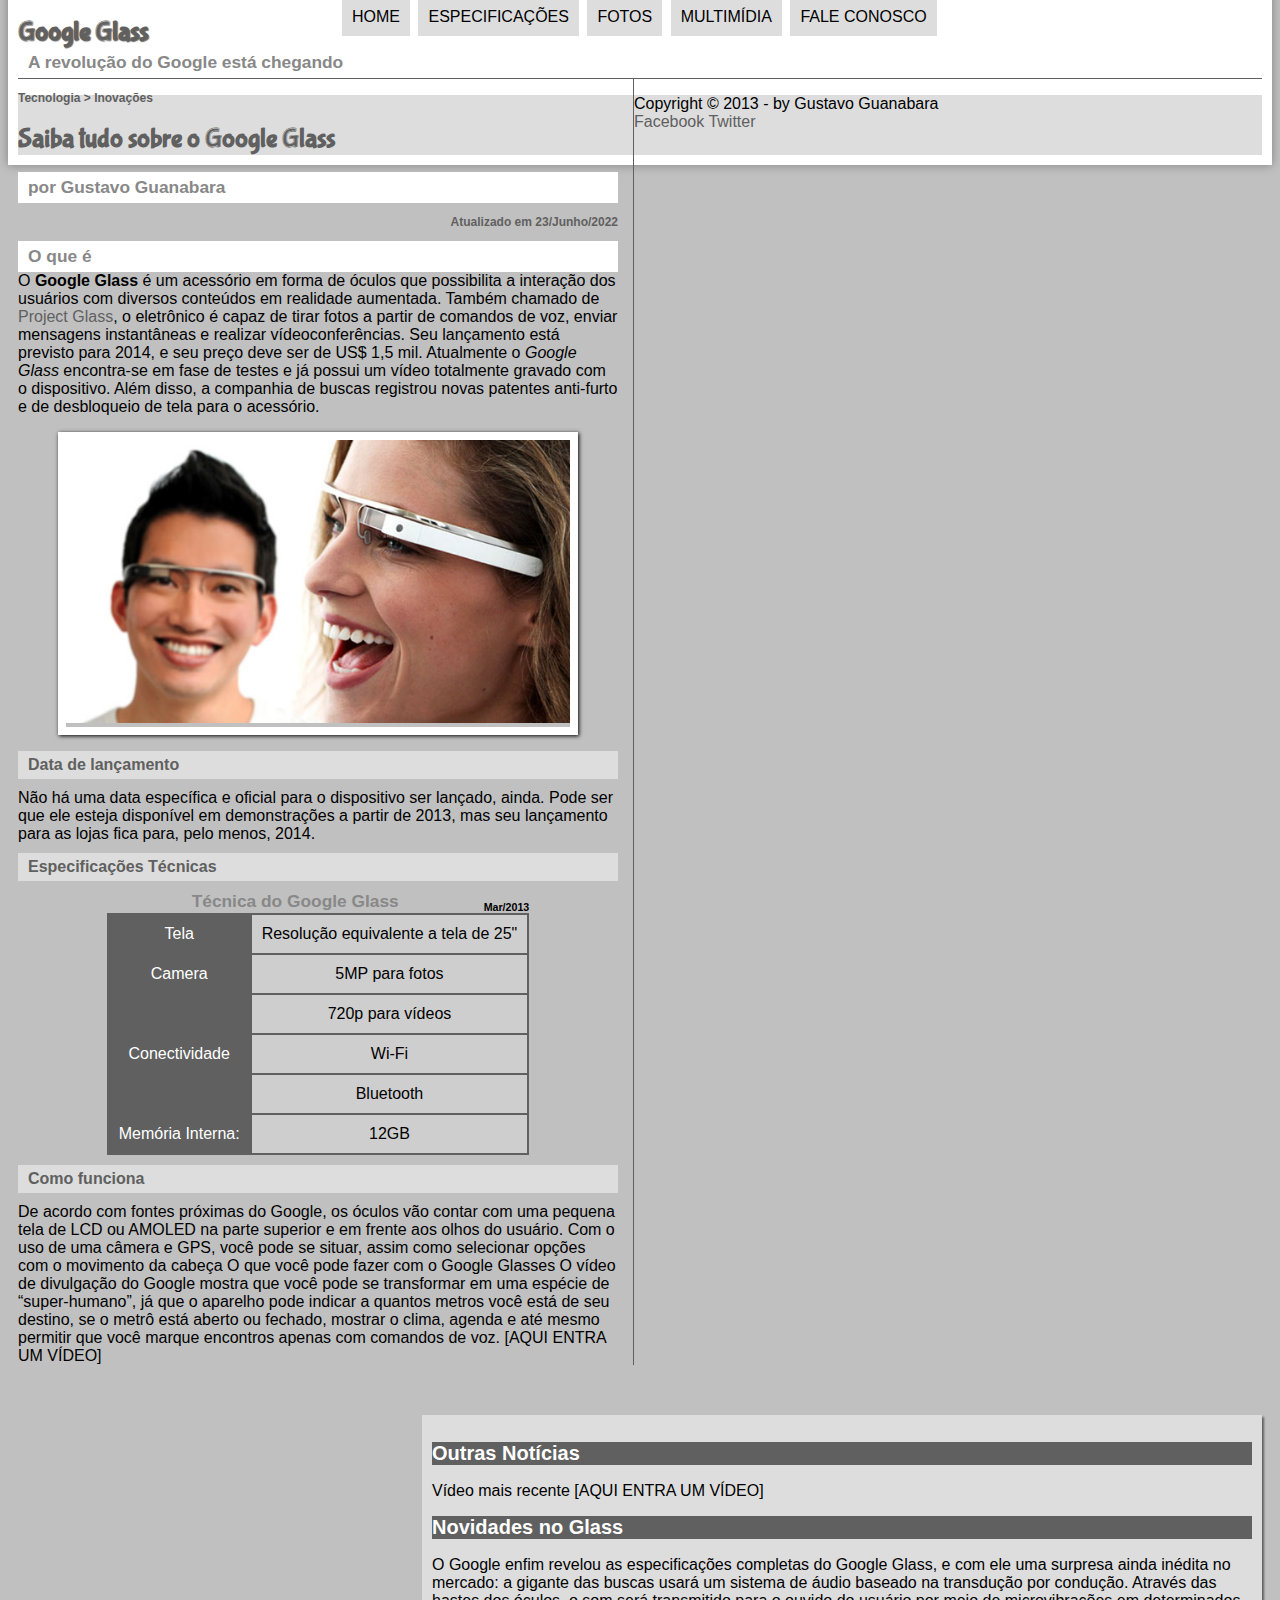
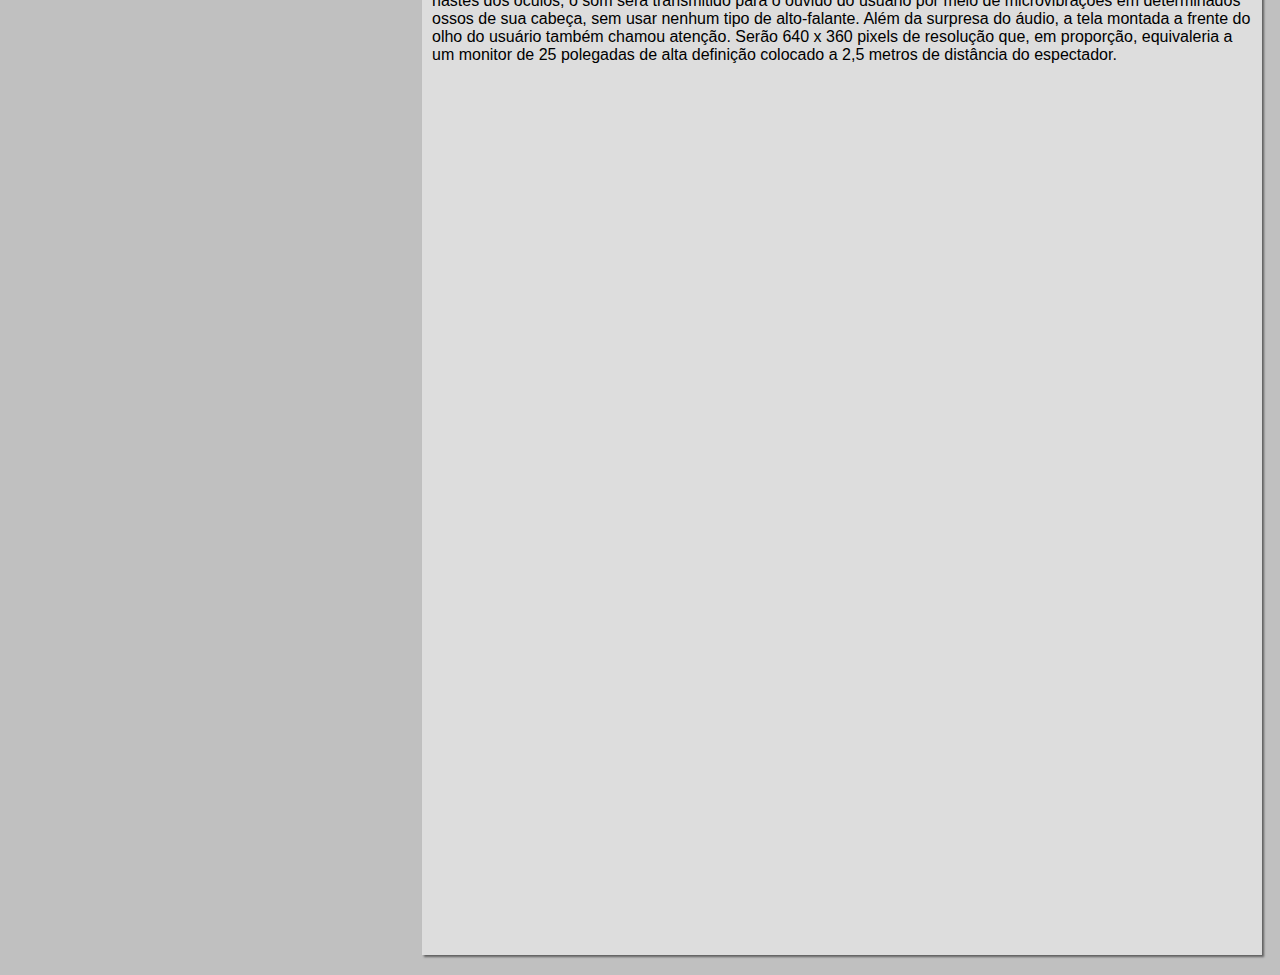
<file: pp/projeto-glass-html5/index.html>
<!DOCTYPE html>
<html lang = "pt-br">

<head>
    <meta charset="UTF-8"/>
    <title>
        Tudo Sobre Google Glass
    </title>

    <link rel = "stylesheet" type = "text/css" href = "_css/estilo.css">
</head>

<script src = "_javascript/funcoes.js"></script>
<body>
<div id = "interface">

<article id = "noticia-principal">
<header id = "cabecalho">

    <header id = "cabecalho-artigo">
        <hgroup>
            <h1>Google Glass</h1>
            <h2>A revolução do Google está chegando</h2>
        </hgroup>
    </header>

<img id = "icone" src="_imagens/glass-oculos-preto-peq.png">
<nav id = "menu">
<ul>
<li onmousemove="mudaFoto('_imagens/home.png')" onmouseout="mudaFoto('_imagens/glass-oculos-preto-peq.png')"><a href = "index.html">Home</a></li>
<li onmousemove = "mudaFoto('_imagens/especificacoes.png')" onmouseout="mudaFoto('_imagens/glass-oculos-preto-peq.png')"><a href = "specs.html">Especificações</a></li>
<li onmousemove="mudaFoto('_imagens/fotos.png')" onmouseout = "mudaFoto('_imagens/glass-oculos-preto-peq.png')"><a href="fotos.html">Fotos</a></li>
<li onmousemove="mudaFoto('_imagens/multimidia.png')" onmouseout="mudaFoto('_imagens/glass-oculos-preto-peq.png')"><a href = "multimidia.html">Multimídia</a></li>
<li onmousemove="mudaFoto('_imagens/contato.png')" onmouseout="mudaFoto('_imagens/glass-oculos-preto-peq.png')"><a href = "fale-conosco.html">Fale conosco</a></li>
</ul>
</nav>

</header>
<section id = "corpo">
<article id="noticia-principal">
<header id = "cabecalho-artigo">
<hgroup>      
<h3>Tecnologia > Inovações</h3>
<h1>Saiba tudo sobre o Google Glass</h1>
<h2>por Gustavo Guanabara</h2>
<h3 class = "direita">Atualizado em 23/Junho/2022</h3>
<h2>O que é</h2>
</hgroup>
</header>
</article>
<p1>
O <span style = "font-weight: bolder;">Google Glass</span> é um acessório em forma de óculos que possibilita a interação dos usuários com diversos conteúdos em realidade aumentada.
 Também chamado de <a href = "https://www.google.com/glass/start/" target = "_blank">Project Glass</a>, o eletrônico é capaz de tirar fotos a partir de comandos de voz, enviar mensagens instantâneas e realizar vídeo&shy;con&shy;ferên&shy;cias.
  Seu lançamento está previsto para 2014, e seu preço deve ser de US$ 1,5 mil.
   Atualmente o <em>Google Glass</em> encontra-se em fase de testes e já possui um vídeo totalmente gravado com o dispositivo.
    Além disso, a companhia de buscas registrou novas patentes anti-furto e de desbloqueio de tela para o acessório.
</p1>
<figure class="foto-legenda">
<img src="_imagens/glass-quadro-homem-mulher.jpg">
<figcaption>
    <h3>
        Google Glass
    </h3>
    <p>
        Uma nova maneira de ver o mundo
    </p>
</figcaption>
</figure>
<h2>Data de lançamento</h2>
<p1>
Não há uma data específica e oficial para o dispositivo ser lançado, ainda.
 Pode ser que ele esteja disponível em demonstrações a partir de 2013, mas seu lançamento para as lojas fica para, pelo menos, 2014.
</p1>

<h2>Especificações Técnicas</h2>
<table id = "tabelaspec">
<caption> Técnica do Google Glass <span>Mar/2013</span> </caption>

<tr> <td class = "ce">Tela</td> <td class="cd">Resolução equivalente a tela de 25"</td></tr>
<tr> <td rowspan="2" class="ce">Camera</td><td class="cd"> 5MP para fotos </td> </tr>
<tr><td class="cd"> 720p para vídeos </td></tr>
<tr> <td rowspan="2" class="ce">Conectividade</td> <td class="cd"> Wi-Fi</td> </tr>
<tr><td class="cd">Bluetooth</td></tr>
<tr> <td class="ce">Memória Interna:</td> <td class="cd"> 12GB</td> </tr>
</p1>
</table>

<h2>Como funciona</h2>
<p1>De acordo com fontes próximas do Google, os óculos vão contar com uma pequena tela de LCD ou AMOLED na parte superior e em frente aos olhos do usuário. 
    Com o uso de uma câmera e GPS, você pode se situar, assim como selecionar opções com o movimento da cabeça

O que você pode fazer com o Google Glasses
O vídeo de divulgação do Google mostra que você pode se transformar em uma espécie de “super-<wbr/>humano”, 
já que o aparelho pode indicar a quantos metros você está de seu destino, se o metrô está aberto ou fechado, 
mostrar o clima, agenda e até mesmo permitir que você marque encontros apenas com comandos de voz.
</p1>
[AQUI ENTRA UM VÍDEO]
</article>
</section>
<aside id = "lateral">
<h2>Outras Notícias</h2>
<p1>Vídeo mais recente

[AQUI ENTRA UM VÍDEO]
</p1>

<h2>Novidades no Glass</h2>

<p1>O Google enfim revelou as especificações completas do Google Glass, e com ele uma surpresa ainda inédita no mercado: 
    a gigante das buscas usará um sistema de áudio baseado na transdução por condução. 
    Através das hastes dos óculos, o som será transmitido para o ouvido do usuário por meio de microvibrações em determinados ossos de sua cabeça, 
    sem usar nenhum tipo de alto-falante.

Além da surpresa do áudio, a tela montada a frente do olho do usuário também chamou atenção. 
Serão 640 x 360 pixels de resolução que, em proporção, equivaleria a um monitor de 25 polegadas de alta definição colocado a 2,5 metros de distância do espectador.
</p1>
</aside>
<footer id = "rodape">
<p>Copyright &copy; 2013 - by Gustavo Guanabara <br/>
<a href = "https://facebook.com/cursoemvideo" target="_blank">Facebook </a>
<a href="https://twitter.com/cursoemvideo" target="_blank">Twitter</a>
</footer>
</div>
</body>
</html>
</file>
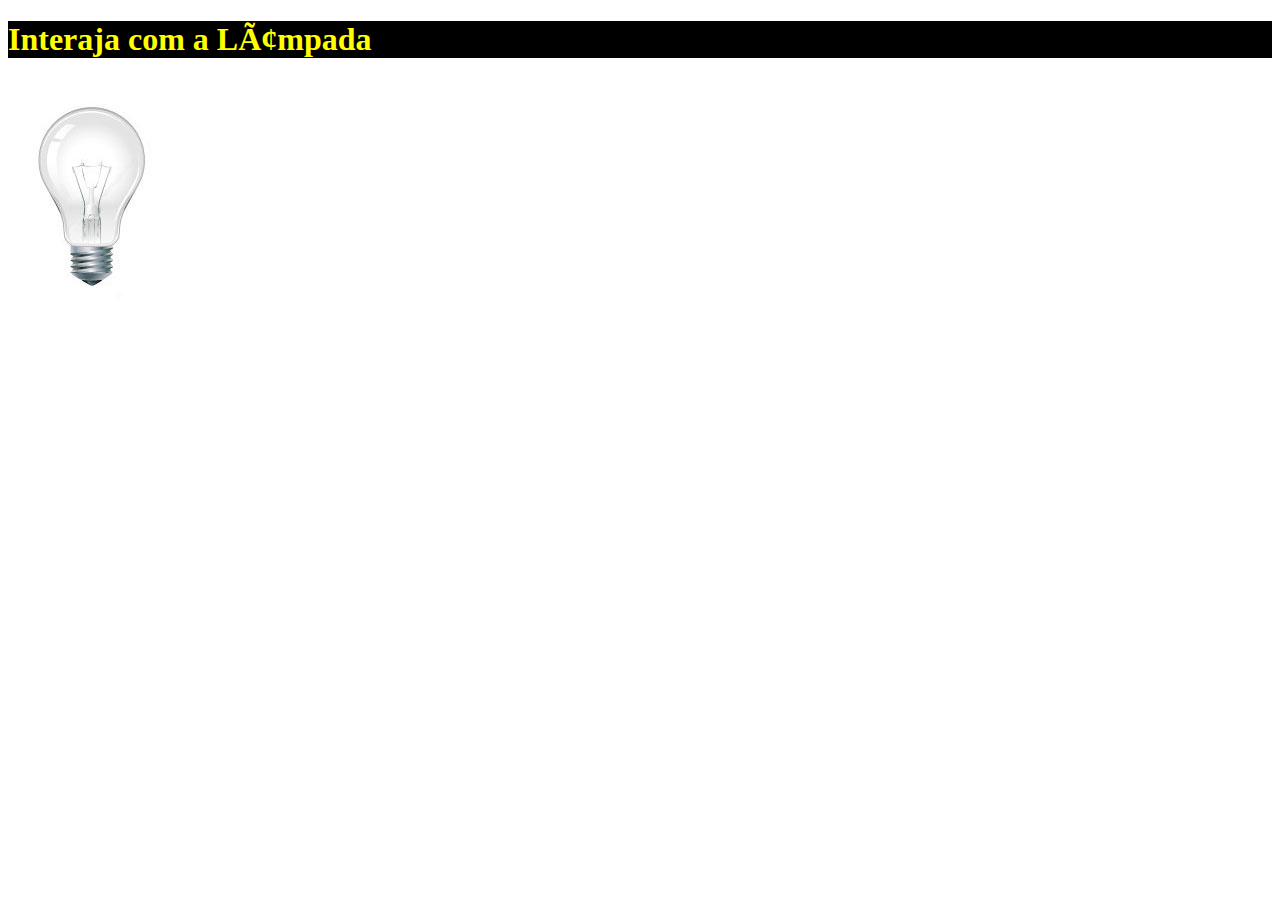
<file: pp/Primeiro_projeto.html>
<!DOCTYPE html>
<html lang = "pt-br">
    <head>
        <meta charset="UTF_8"/>
        <title>
            Projetinho
        </title>

        <style>
            h1{
                color: yellow;
                background-color: black;
                font-family: Georgia, 'Times New Roman', Times, serif;
            }

        </style>

        <script>
            var quebrada = false
            function mudaLampada(tipo){

                if (!quebrada){
                    document.getElementById("acesa").src = "projeto-glass-html5/_imagens/" + tipo + ".jpg"

                    if (tipo == "lampada-quebrada"){
                        quebrada = true
                    }
                }
                
            }
           
        </script>
    </head>

    <body>
        <h1>Interaja com a Lâmpada</h1>
        <img src="projeto-glass-html5/_imagens/lampada-apagada.jpg" id = "acesa" onmousemove="mudaLampada('lampada-acesa')" onmouseout="mudaLampada('lampada-apagada')"  onclick="mudaLampada('lampada-quebrada')">
    </body>

</html>
</file>
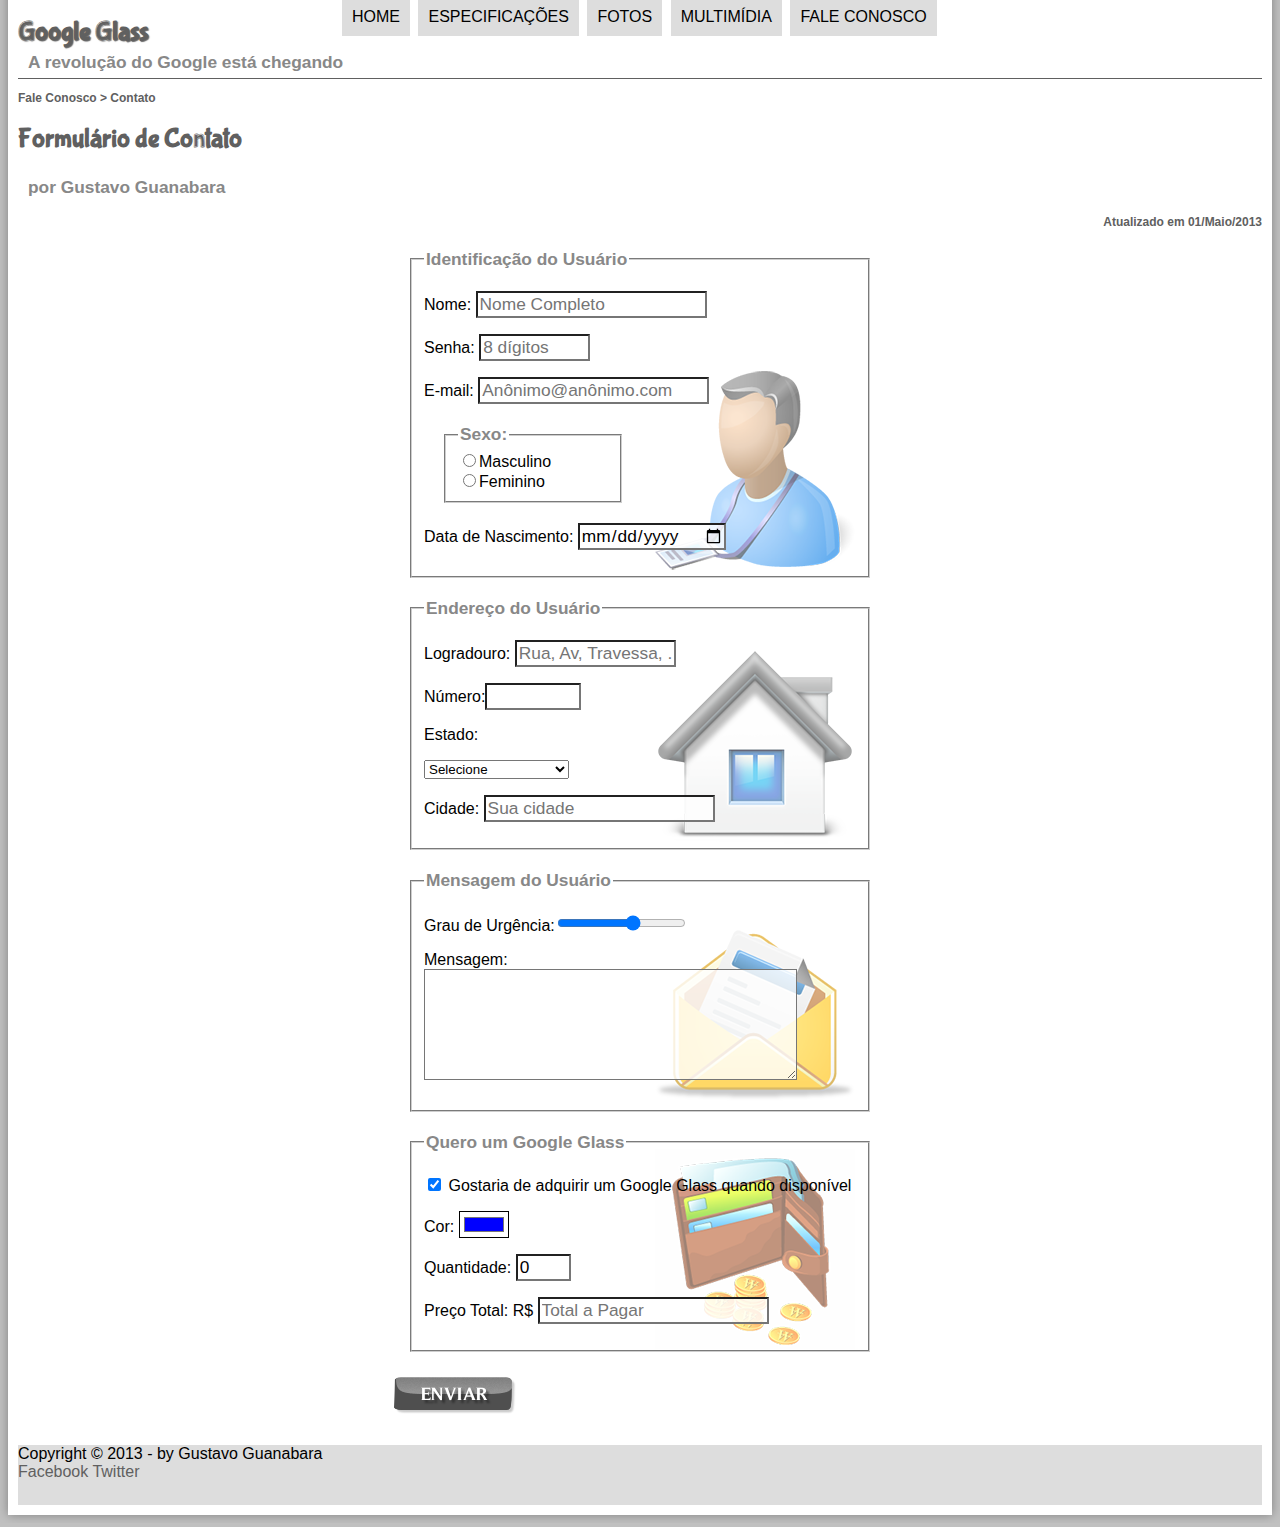
<file: pp/projeto-glass-html5/fale-conosco.html>
<!DOCTYPE html>
<html lang = "pt-br">

<head>
    <meta charset="UTF-8"/>
    <title>
        Tudo Sobre Google Glass
    </title>

    <link rel = "stylesheet" type = "text/css" href = "_css/estilo.css">
    <link rel = "stylesheet" type = "text/css" href = "_css/form.css">
</head>

<script src = "_javascript/funcoes.js"></script>
<script>
    function calc_total(){
        var qtd = parseInt(document.getElementById("cQtd").value);
        tot = qtd * 1500
        document.getElementById("cTot").value = tot;
    }
</script>
<body>
<div id = "interface">

<article id = "noticia-principal">
<header id = "cabecalho">

    <header id = "cabecalho-artigo">
<hgroup>
<h1>Google Glass</h1>
<h2>A revolução do Google está chegando</h2>
</hgroup>
    </header>

<img id = "icone" src="_imagens/contato.png">
<nav id = "menu">
<ul>
<li onmousemove="mudaFoto('_imagens/home.png')" onmouseout="mudaFoto('_imagens/contato.png')"><a href = "index.html">Home</a></li>
<li onmousemove = "mudaFoto('_imagens/especificacoes.png')" onmouseout="mudaFoto('_imagens/contato.png')"><a href = "specs.html">Especificações</a></li>
<li onmousemove="mudaFoto('_imagens/fotos.png')" onmouseout = "mudaFoto('_imagens/contato.png')"><a href="fotos.html">Fotos</a></li>
<li onmousemove="mudaFoto('_imagens/multimidia.png')" onmouseout="mudaFoto('_imagens/contato.png')"><a href = "multimidia.html">Multimídia</a></li>
<li onmousemove="mudaFoto('_imagens/contato.png')" onmouseout="mudaFoto('_imagens/contato.png')"><a href = "fale-conosco.html">Fale conosco</a></li>
</ul>
</nav>

</header>

</header>
<article id = "noticia-principal">
<header id = "cabecalho-artigo">
<section id = "corpo-full">
    <hgroup>
        <h3>Fale Conosco > Contato</h3>

        <h1>Formulário de Contato</h1>
        <h2>por Gustavo Guanabara</h2>
        <h3 class = "direita">Atualizado em 01/Maio/2013
        </h3>
    </hgroup>
</header>
</article>




<form method="post" id = "fContato" action="mailto:adrianrosselis2017@gmail.com" oninput="calc_total();">
<fieldset id = "usuario">
<legend>Identificação do Usuário</legend>
    <p><label for="cNome">Nome:</label> <input type="text" name = "tNome" id = "cNome" size="20" maxlength="30" placeholder="Nome Completo"/></p>
    <p><label for="cSenha">Senha:</label> <input type = "password" name = "tSenha" id = "cSenha" size = "8" maxlength="8"  placeholder="8 dígitos" /></p>
    <p><label for="cMail">E-mail:</label> <input type="email" name = "tMail" id = "cMail" size = "20" maxlength="40" placeholder="Anônimo@anônimo.com" /></p>
    <fieldset id = "sexo">
    <legend>Sexo:</legend>
        <input type = "radio" name = "tSexo" id = "cMasc"><label for = "cMasc">Masculino</label><br>
        <input type = "radio" name = "tSexo" id = "cFem"><label for = "cFem">Feminino</label>
    </fieldset>
    <p>Data de Nascimento: <input type="date" name = "tNasc" id = "cNasc"></p>

</fieldset>

<fieldset id = "endereco">
<legend>Endereço do Usuário</legend>
    <p><label for="cRua">Logradouro:</label> <input type="text" name="tRua" id ="cRua" size="13" maxlength="80" placeholder="Rua, Av, Travessa, ..."> </p>
    <p><label for="cNum">Número:</label><input type = "number" name = "tNum" id = "cNum" min = "0" max = "99999"> </p>
    <p><label for = "cEst">Estado:</label></p>
    <select name = "tEst" id = "cEst">
    <option value="">Selecione</option>
    <option value="AC">Acre</option>
    <option value="AL">Alagoas</option>
    <option value="AP">Amapá</option>
    <option value="AM">Amazonas</option>
    <option value="BA">Bahia</option>
    <option value="CE">Ceará</option>
    <option value="DF">Distrito Federal</option>
    <option value="ES">Espirito Santo</option>
    <option value="GO">Goiás</option>
    <option value="MA">Maranhão</option>
    <option value="MS">Mato Grosso do Sul</option>
    <option value="MT">Mato Grosso</option>
    <option value="MG">Minas Gerais</option>
    <option value="PA">Pará</option>
    <option value="PB">Paraíba</option>
    <option value="PR">Paraná</option>
    <option value="PE">Pernambuco</option>
    <option value="PI">Piauí</option>
    <option value="RJ">Rio de Janeiro</option>
    <option value="RN">Rio Grande do Norte</option>
    <option value="RS">Rio Grande do Sul</option>
    <option value="RO">Rondônia</option>
    <option value="RR">Roraima</option>
    <option value="SC">Santa Catarina</option>
    <option value="SP">São Paulo</option>
    <option value="SE">Sergipe</option>
    <option value="TO">Tocantins</option>
    <option></option>
</select>
    <p><label for = "cCid">Cidade:</label>
    <input type="text" name = "tCid" id = "cCid" maxlength="40" size = "20" placeholder="Sua cidade" list="cidades"/></p>
    <datalist id = "cidades"> 
        <option>Coroatá</option>
        <option>Santa Rita</option>
        <option>Itapecuru</option>
        <option>Pirapemas</option>
        <option>Bacabeira</option>
        <option>São Luís</option>
    </datalist>
</fieldset>

<fieldset id = "mensagem">
<legend>Mensagem do Usuário</legend>
    <p><label for = "cUrg">Grau de Urgência:</label><input type="range" name="tUrg" id = "cUrg" min = "0" max = "10" step="2"></p>
    <p><label for = "cMsg">Mensagem:</label>
    <textarea name = "tMsg" id = "cMsg" cols="35" rows="5" placeholder="Deixe aqui sua mensagem.">

    </textarea></p>
</fieldset>

<fieldset id = "pedido">
<legend>Quero um Google Glass</legend>
    <p>
        <input type="checkbox" name="tPed" id = "cPed" checked>
        <label for = "cPed">Gostaria de adquirir um Google Glass quando disponível</label></p>
    <p><label for = "cCor">Cor:</label>
    <input type="color" name = "tCor" id = "cCor" value="#0000FF">
    </p>
    <p><label for = "cQtd">Quantidade:</label>
    <input type="number" name = "tQtd" id = "cQtd" min = "0" max = "5" value = "0">
    </p>
    <p><label for = "cTot">Preço Total: R$</label>
    <input type="text" name = "tTot" id = "cTot" placeholder="Total a Pagar" readonly>
    </p>
</fieldset>

<input type="image" name = "tEnviar"src="_imagens/botao-enviar.png" >

</form>
</article>
<footer id = "rodape">
    <p>Copyright &copy; 2013 - by Gustavo Guanabara <br/>
    <a href = "https://facebook.com/cursoemvideo" target="_blank">Facebook </a>
    <a href="https://twitter.com/cursoemvideo" target="_blank">Twitter</a>
    </footer>
    </div>
    </body>
    </html>
</file>
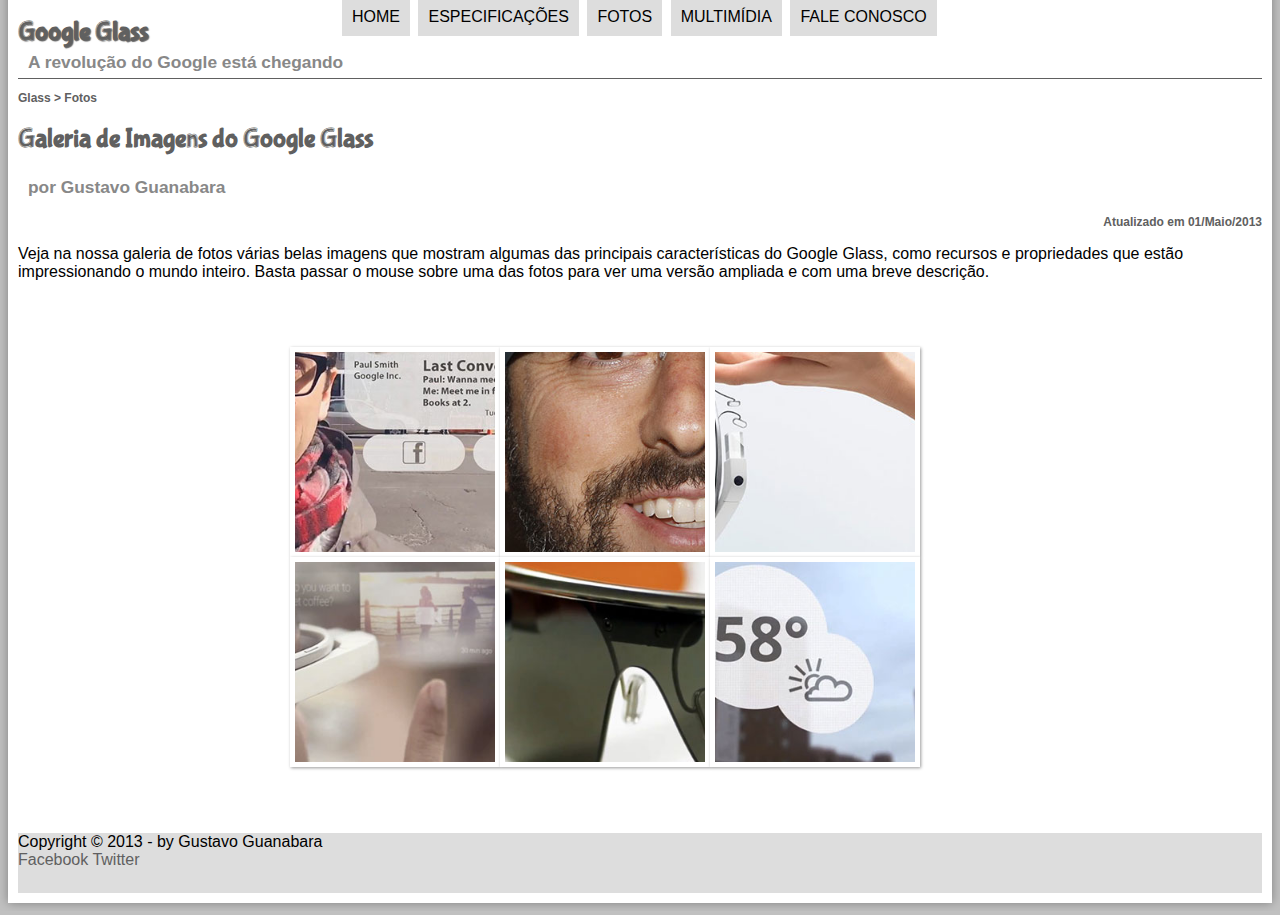
<file: pp/projeto-glass-html5/fotos.html>
<!DOCTYPE html>
<html lang = "pt-br">

<head>
    <meta charset="UTF-8"/>
    <title>
        Tudo Sobre Google Glass
    </title>

    <link rel = "stylesheet" type = "text/css" href = "_css/estilo.css">
    <link rel = "stylesheet" type = "text/css" href = "_css/fotos.css">
</head>

<script src = "_javascript/funcoes.js"></script>
<body>
<div id = "interface">

<article id = "noticia-principal">
<header id = "cabecalho">

    <header id = "cabecalho-artigo">
<hgroup>
<h1>Google Glass</h1>
<h2>A revolução do Google está chegando</h2>
</hgroup>
    </header>

<img id = "icone" src="_imagens/fotos.png">
<nav id = "menu">
<ul>
<li onmousemove="mudaFoto('_imagens/home.png')" onmouseout="mudaFoto('_imagens/fotos.png')"><a href = "index.html">Home</a></li>
<li onmousemove = "mudaFoto('_imagens/especificacoes.png')" onmouseout="mudaFoto('_imagens/fotos.png')"><a href = "specs.html">Especificações</a></li>
<li onmousemove="mudaFoto('_imagens/fotos.png')" onmouseout = "mudaFoto('_imagens/fotos.png')"><a href="fotos.html">Fotos</a></li>
<li onmousemove="mudaFoto('_imagens/multimidia.png')" onmouseout="mudaFoto('_imagens/fotos.png')"><a href = "multimidia.html">Multimídia</a></li>
<li onmousemove="mudaFoto('_imagens/contato.png')" onmouseout="mudaFoto('_imagens/fotos.png')"><a href = "fale-conosco.html">Fale conosco</a></li>
</ul>
</nav>

</header>
<article id = "noticia-principal">
<header id = "cabecalho-artigo">
<section id = "corpo-full">
    <hgroup>
        <h3>Glass > Fotos</h3>

        <h1>Galeria de Imagens do Google Glass</h1>
        <h2>por Gustavo Guanabara</h2>
        <h3 class = "direita">Atualizado em 01/Maio/2013
        </h3>
    </hgroup>
</header>
</article>


<p>Veja na nossa galeria de fotos várias belas imagens que mostram algumas das principais características do Google Glass,
 como recursos e propriedades que estão impressionando o mundo inteiro.
 Basta passar o mouse sobre uma das fotos para ver uma versão ampliada e com uma breve descrição.</p>

 <ul id = "album-fotos">
<li id = "foto01"><span>Agenda e lembretes</span></li>
<li id = "foto02"><span>Sergey Brin usando o Glass</span></li>
<li id = "foto03"><span>Leve e compacto</span></li>
<li id = "foto04"><span>Sensação de uma tela de 50"</span></li>
<li id = "foto05"><span>Vários tipos de lente</span></li>
<li id = "foto06"><span>Informações importantes</span></li>
</ul>

</article>
<footer id = "rodape">
    <p>Copyright &copy; 2013 - by Gustavo Guanabara <br/>
    <a href = "https://facebook.com/cursoemvideo" target="_blank">Facebook </a>
    <a href="https://twitter.com/cursoemvideo" target="_blank">Twitter</a>
    </footer>
    </div>
    </body>
    </html>
</file>
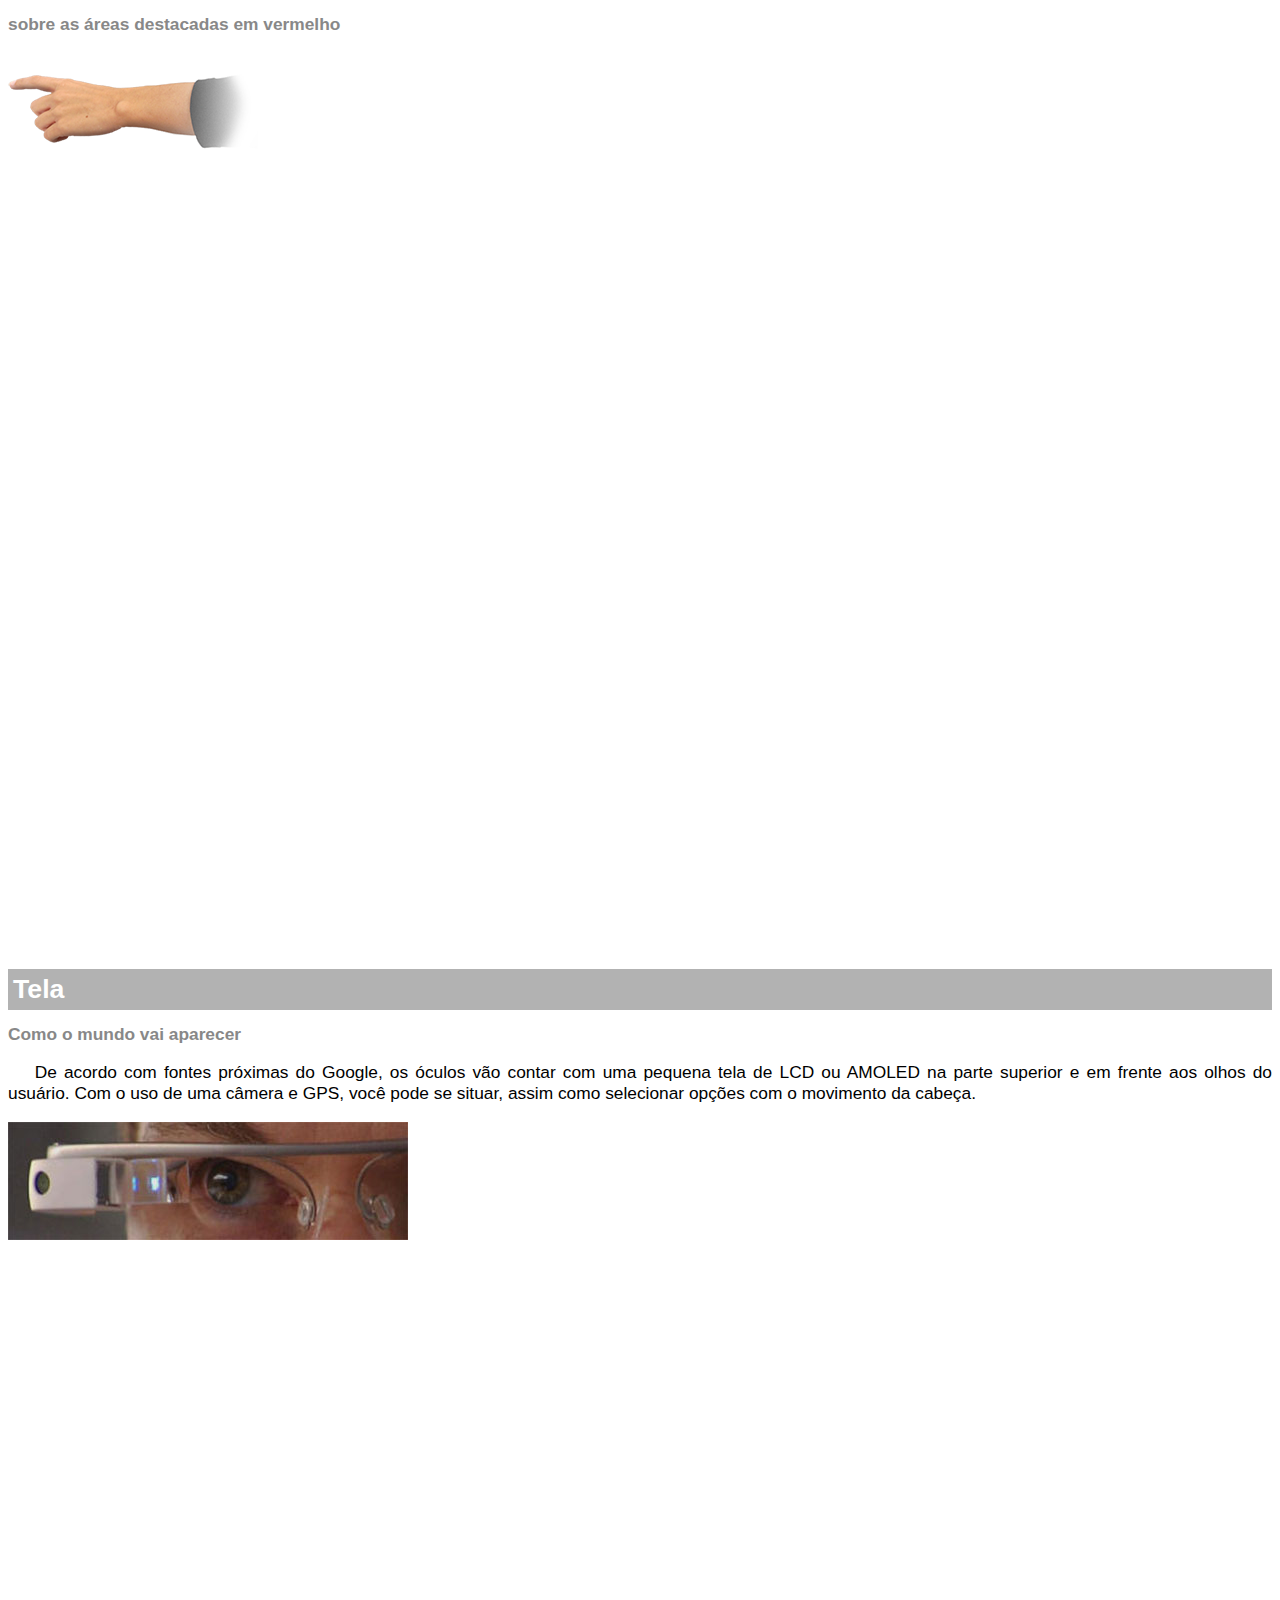
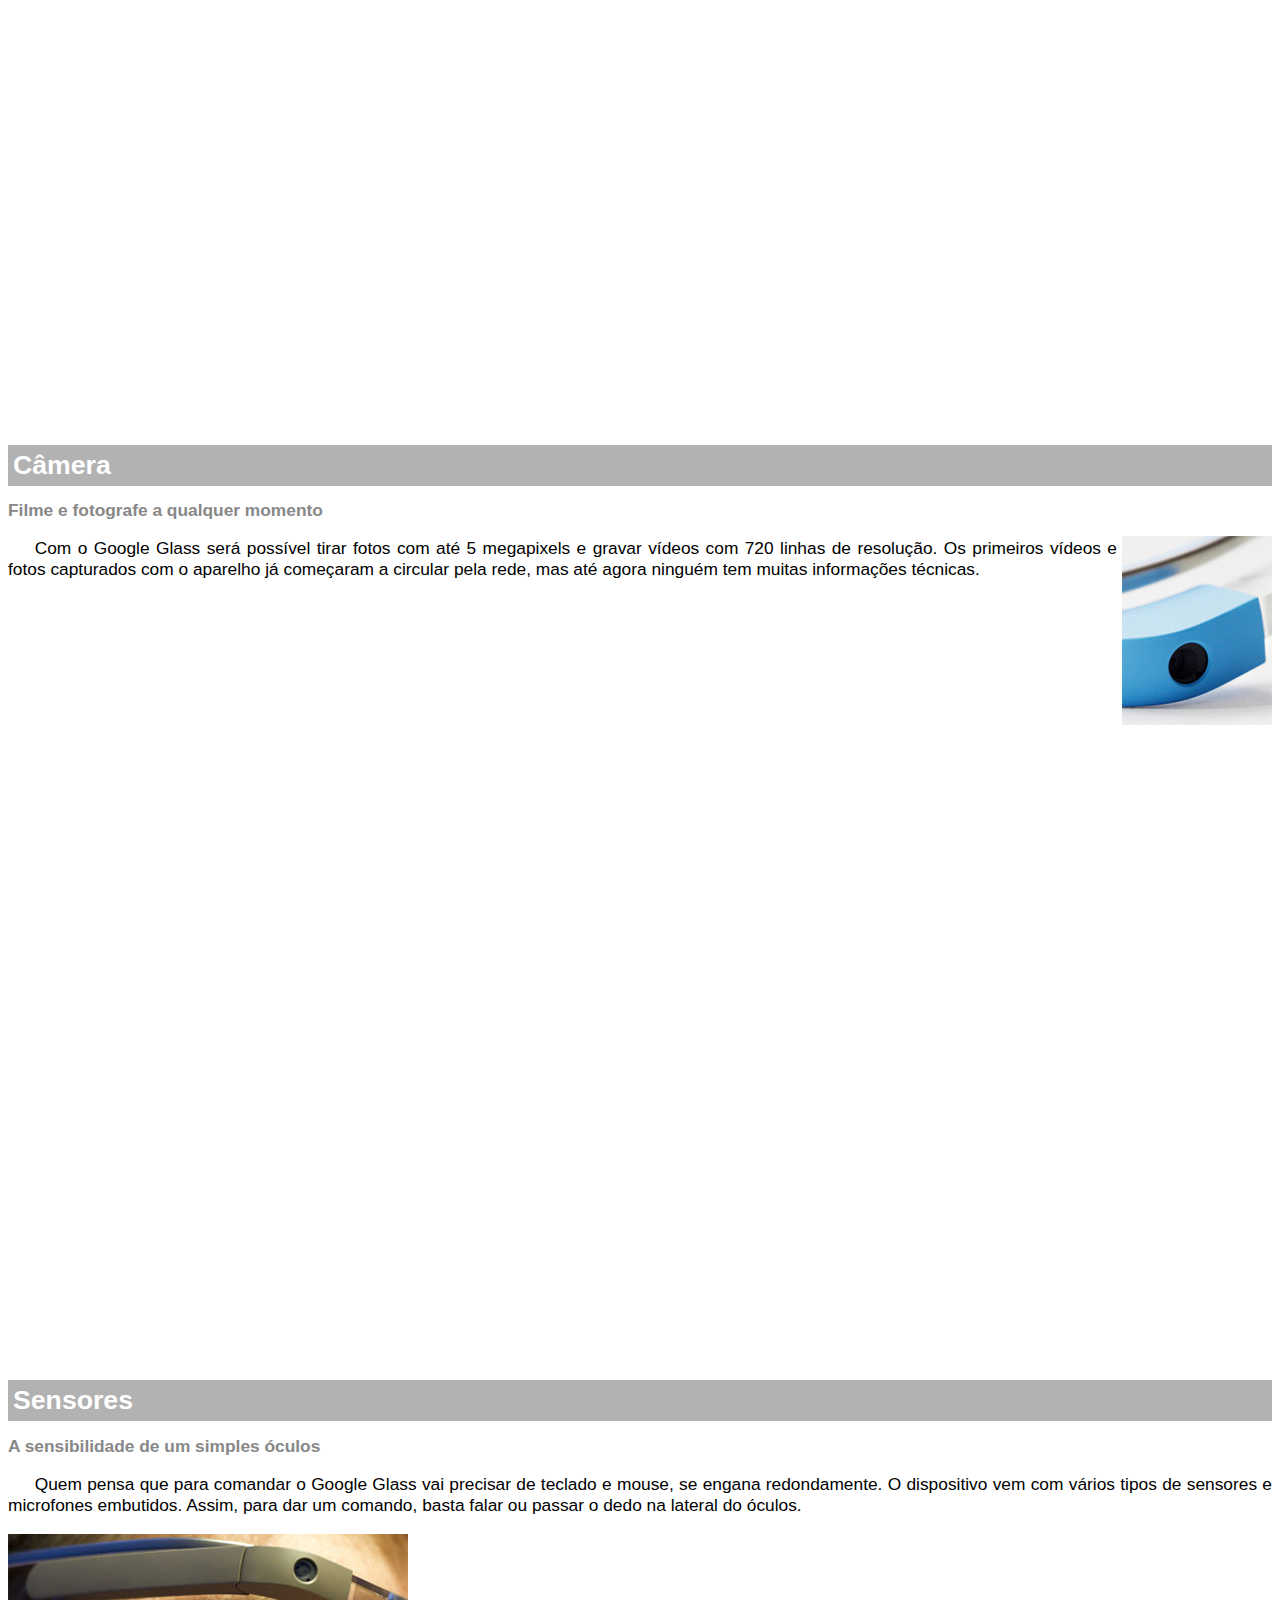
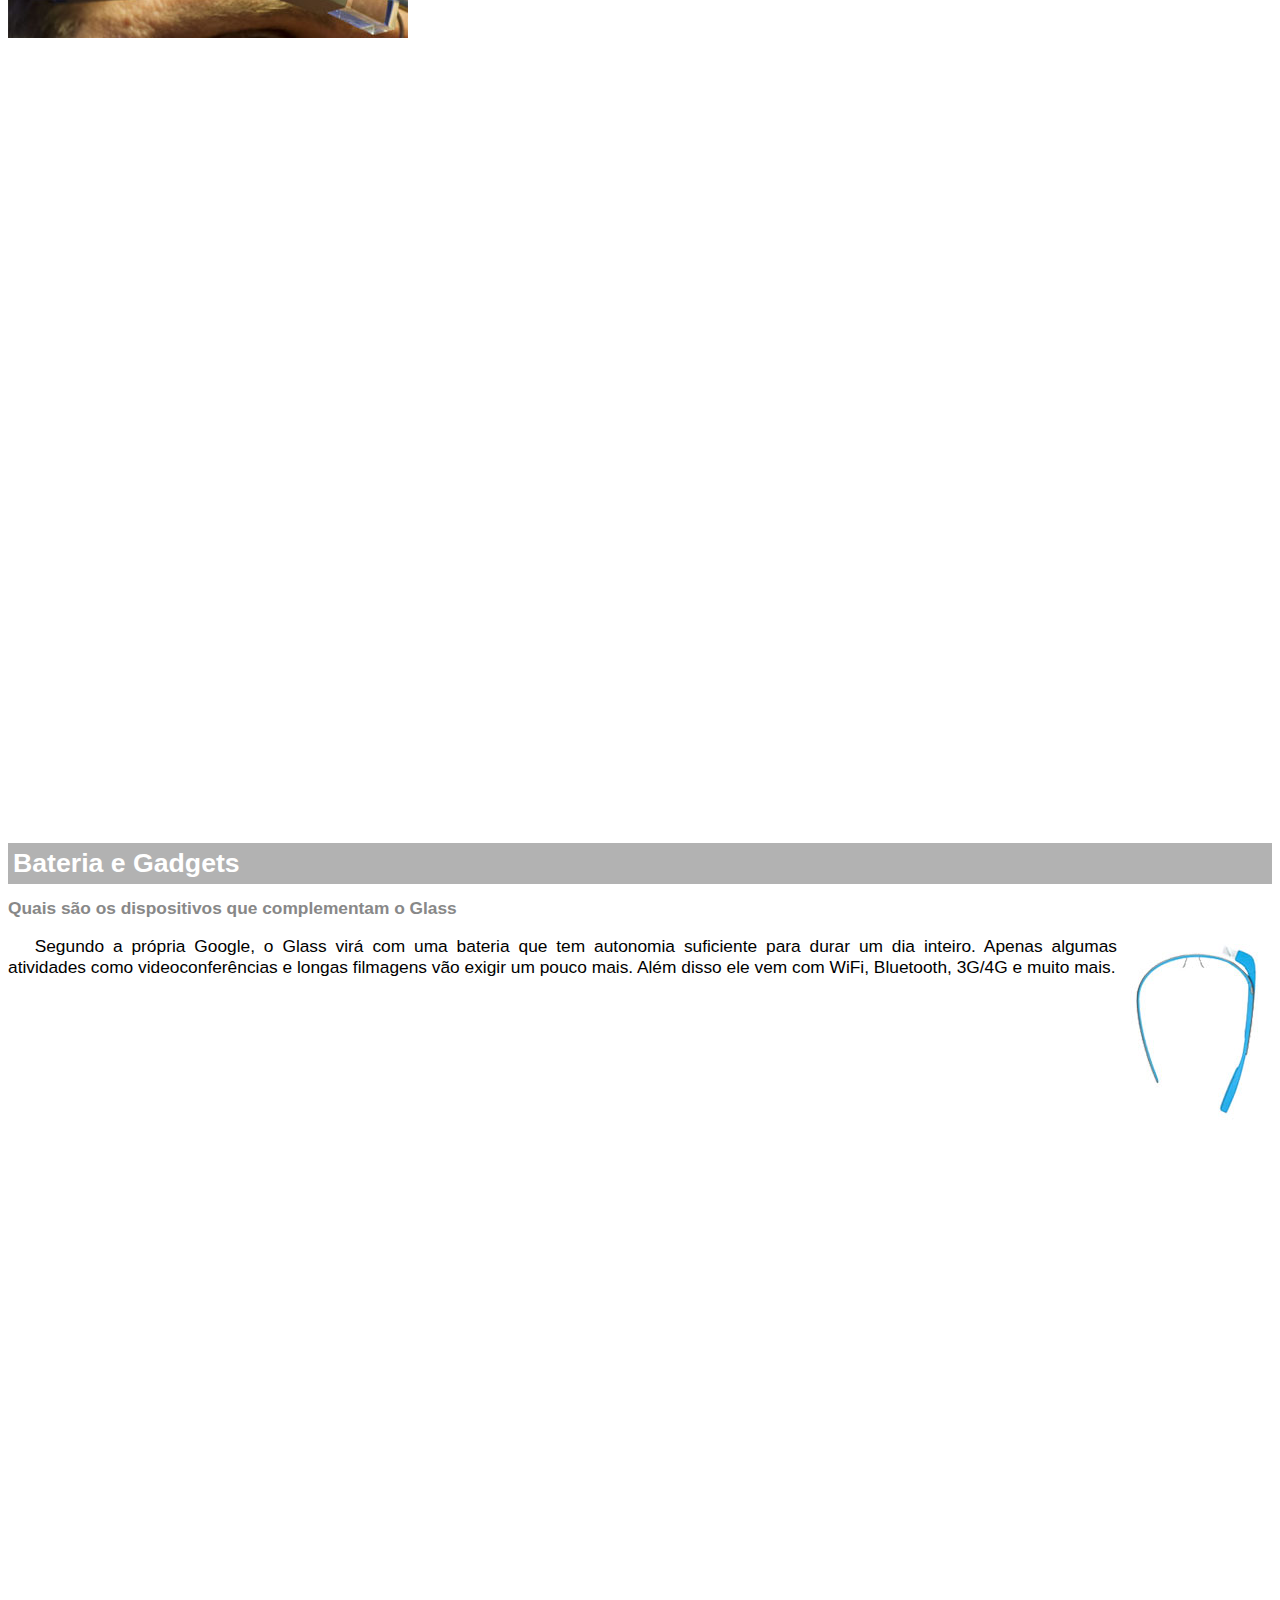
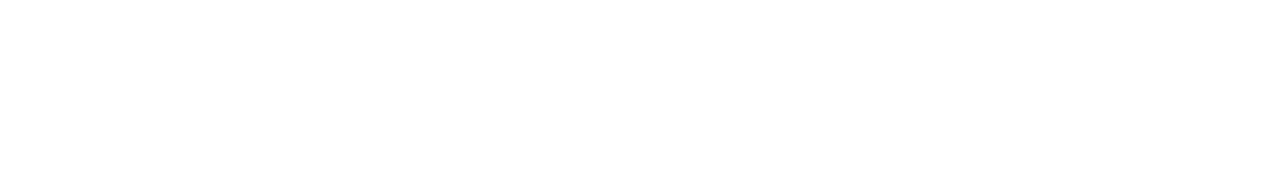
<file: pp/projeto-glass-html5/google-glass.html>
<!DOCTYPE html>
<html>

<head>
    <meta charset="UTF-8">
    <title>

    </title>

    <style>
        body{
            font-family: Arial, Helvetica, sans-serif;
            font-size: 15pt;
        }

        p{
            text-align: justify;
            text-indent: 20pt;
            font-size: 13pt;
        }

        article h1{
            font-size: 20pt;
            color: white;
            background-color: rgba(0, 0, 0, .3);
            padding: 5px;
            margin: 0px;
        }

        article h2{
            font-size: 13pt;
            color: #888888;
        }

        article{
            margin-bottom: 800px;
        }

        img.img-dir{
            display: block;
            float: right;
            margin-left: 5px;
        }
    </style>
</head>

<body>
<article id = "topo"> 
    <header>
        <h2>sobre as áreas destacadas em vermelho</h2>
    </header>
<img src="_imagens/mao.png" alt="Mão apontando para a esquerda">
</article>

<article id = "tela">
    <header>
        <h1>Tela</h1>
<h2>Como o mundo vai aparecer</h2>
    </header>
<p>
De acordo com fontes próximas do Google, os óculos vão contar com uma pequena tela de LCD ou AMOLED na parte superior e em frente aos olhos do usuário.
 Com o uso de uma câmera e GPS, você pode se situar, assim como selecionar opções com o movimento da cabeça.
</p>
<img src="_imagens/det-tela.jpg" alt="Tela do Google Glass">
</article>

<article id = "camera"> 
    <header>
        <h1>Câmera</h1>
<h2>Filme e fotografe a qualquer momento</h2>
</header>
<img src="_imagens/det-camera.jpg" class = "img-dir" alt="Câmera do Google Glass">
<p>
Com o Google Glass será possível tirar fotos com até 5 megapixels e gravar vídeos com 720 linhas de resolução.
Os primeiros vídeos e fotos capturados com o aparelho já começaram a circular pela rede,
mas até agora ninguém tem muitas informações técnicas.</p></article>

<article id = "sensores">
    <header>
        <h1>Sensores</h1>
<h2>A sensibilidade de um simples óculos</h2>
</header>
<p>
Quem pensa que para comandar o Google Glass vai precisar de teclado e mouse, se engana redondamente.
 O dispositivo vem com vários tipos de sensores e microfones embutidos.
Assim, para dar um comando, basta falar ou passar o dedo na lateral do óculos.
</p>
<img src="_imagens/det-touch.jpg" alt="Sensores do Google Glass">
</article>

<article id = "gadgets">
    <header>
        <h1>Bateria e Gadgets</h1>
<h2>Quais são os dispositivos que complementam o Glass</h2>
</header>
<p>
<img src="_imagens/det-bateria.jpg" class = "img-dir" alt="Bateria e Gadgets do Google Glass">
Segundo a própria Google, o Glass virá com uma bateria que tem autonomia suficiente para durar um dia inteiro. Apenas algumas atividades
 como videoconferências e longas filmagens vão exigir um pouco mais. Além disso ele vem com WiFi, Bluetooth, 3G/4G e muito mais.</p></article>
</body>
</html>
</file>
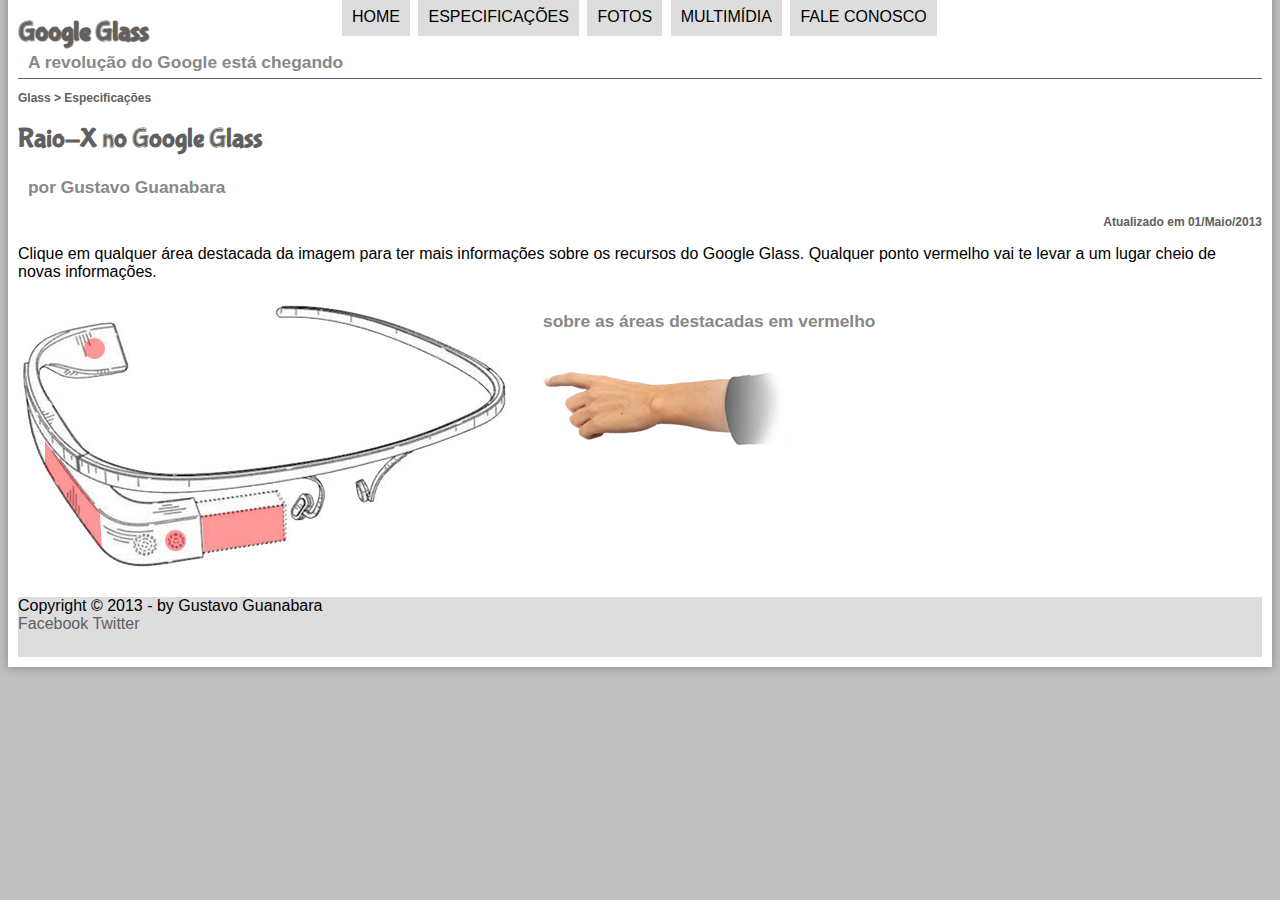
<file: pp/projeto-glass-html5/specs.html>
<!DOCTYPE html>
<html lang = "pt-br">

<head>
    <meta charset="UTF-8"/>
    <title>
        Tudo Sobre Google Glass
    </title>

    <link rel = "stylesheet" type = "text/css" href = "_css/estilo.css">
    <link rel = "stylesheet" type = "text/css" href = "_css/specs.css">
</head>

<script src = "_javascript/funcoes.js"></script>
<body>
<div id = "interface">

<article id = "noticia-principal">
<header id = "cabecalho">

    <header id = "cabecalho-artigo">
<hgroup>
<h1>Google Glass</h1>
<h2>A revolução do Google está chegando</h2>
</hgroup>
    </header>

<img id = "icone" src="_imagens/especificacoes.png">
<nav id = "menu">
<ul>
<li onmousemove="mudaFoto('_imagens/home.png')" onmouseout="mudaFoto('_imagens/especificacoes.png')"><a href = "index.html">Home</a></li>
<li onmousemove = "mudaFoto('_imagens/especificacoes.png')" onmouseout="mudaFoto('_imagens/especificacoes.png')"><a href = "specs.html">Especificações</a></li>
<li onmousemove="mudaFoto('_imagens/fotos.png')" onmouseout = "mudaFoto('_imagens/especificacoes.png')"><a href="fotos.html">Fotos</a></li>
<li onmousemove="mudaFoto('_imagens/multimidia.png')" onmouseout="mudaFoto('_imagens/especificacoes.png')"><a href = "multimidia.html">Multimídia</a></li>
<li onmousemove="mudaFoto('_imagens/contato.png')" onmouseout="mudaFoto('_imagens/especificacoes.png')"><a href = "fale-conosco.html">Fale conosco</a></li>
</ul>
</nav>

</header>
<article id = "noticia-principal">
<header id = "cabecalho-artigo">
<section id = "corpo-full">
    <hgroup>
        <h3>Glass > Especificações</h3>

        <h1>Raio-X no Google Glass</h1>
        <h2>por Gustavo Guanabara</h2>
        <h3 class = "direita">Atualizado em 01/Maio/2013
        </h3>
    </hgroup>
</header>
</article>






<p>Clique em qualquer área destacada da imagem para ter mais informações sobre os recursos do Google Glass. Qualquer ponto vermelho vai te levar a um lugar cheio de novas informações.</p>

<section id = "conteudo">
    <img src="_imagens/glass-esquema-marcado.jpg" alt="" usemap="#meumapa">
    <map name="meumapa">
        <area shape="rect" coords="179,202,270,260" href="google-glass.html#tela" target="janela">
        <area shape="circle" coords="158,243,12" href="google-glass.html#camera" target="janela">
        <area shape="circle" coords="73,52,11" href="google-glass.html#gadgets" target = "janela">
        <area shape="poly" coords="28,143,83,216,84,249,27,169" href="google-glass.html#sensores" target="janela">
    </map>
    <div class="scroll-escondido">
        <iframe src="google-glass.html" name = "janela" id = "frame-spec"></iframe>
    </div>
</section>


</section>

<footer id = "rodape">
    <p>Copyright &copy; 2013 - by Gustavo Guanabara <br/>
    <a href = "https://facebook.com/cursoemvideo" target="_blank">Facebook </a>
    <a href="https://twitter.com/cursoemvideo" target="_blank">Twitter</a>
    </footer>
    </div>
    </body>
    </html>
</file>
<file: pp/projeto-glass-html5/_css/estilo.css>
@charset "UTF-8";
@font-face {
    font-family: "FonteLogo";
    src: url("../_fonts/bubblegum-sans-regular.otf");
}

p1{
    text-align: justify;
    text-indent: 50px;
}
body{
    background-color: #C0C0C0;
    color: black;
    background-image: none;
    font-family: "Arial", sans-serif;

}

a{
    color: #606060;
    text-decoration: none;
}

a :hover{
    text-decoration: underline;
}

div#interface {
    width: 1500;
    height: auto;
    background-color: #ffffff;
    margin: -20px auto 0px auto;
    box-shadow: 0px 0px 10px gray;
    padding: 10px
}

header#cabecalho img#icone {
    position: absolute;
    left: 1320px;
    top: 70px;
}

header#cabecalho {
    border-bottom: 1px #606060 solid;
    height: 150 px;
    background: url("../_imagens/glass-logo-peq.jpg") no-repeat 0px 100px;

}

header#cabecalho h1{
    font-family: Arial, Helvetica, sans-serif;
    font-size: 30px;
    color: #606060;
    text-shadow: 1px 1px 1px rgba(0,0,0,.6);
    margin-bottom: 0px;
}

header#cabecalho h2{
    font-family: Arial, Helvetica, sans-serif;
    color: #888888;
    font-size: 15pt;
    margin-top: 0px;
}


/* Formatação de imagens com legenda*/
figure.foto-legenda{
    position: relative;
    border: 8px solid white;
    box-shadow: 1px 1px 4px black;
}
figure.foto-legenda img{
    width: 100%;
    height: 100%;
}

figure.foto-legenda figcaption{
    opacity: 0;
    position: absolute;
    top:0px;
    background-color: rgba(0,0,0,.4);
    color: white;
    width: 100%;
    height: 100%;
    padding: 10px;
    box-sizing: border-box;
    transition: opacity 1s;
}
figure.foto-legenda:hover figcaption{
    opacity: 1;
}


/* Formatação do Menu */
nav#menu{
    display: block;
}
nav#menu ul{
    list-style: none;
    text-transform: uppercase;
    position: absolute;
    top: -20px;
    left: 300px;
}
nav#menu li{
    display: inline-block;
    background-color: #dddddd;
    padding: 10px;
    margin: 2px;
    transition: background-color 10s;
}


nav#menu li :hover{
    background-color: #606060;
}

nav#menu a{
    color: #000000;
    text-decoration: none;
}

nav#menu a :hover{
    color: #ffffff;
}

section#corpo{
    display: block;
    width: 600px;
    float: left;
    border-right: 1px solid #606060;
    padding-right: 15px;
}

table#tabelaspec{
    border: 1px solid #606060;
    border-spacing: 0px;
    margin-left: auto;
    margin-right: auto;
}

table#tabelaspec td{
    border: 1px solid #606060;
    padding: 10px;
    text-align: center;
    vertical-align: middle;
}

table#tabelaspec td.ce{
    color: #ffffff;
    background-color: #606060;
    vertical-align: top;
}

table#tabelaspec td.cd{
    background-color: #cecece;
}

table#tabelaspec caption{
    color: #888888;
    font-size: 13pt;
    font-weight: bolder;
}

table#tabelaspec caption span{
    display: block;
    float: right;
    color: #000000;
    font-size: 8pt;
    margin-top: 10px;
}

article#noticia-principal h2{
    font-size: 12pt;
    color: #606060;
    background-color: #dddddd;
    padding: 5px 0px 5px 10px;
    margin: 10px 0px 10px 0px;
}

header#cabecalho-artigo h1{
font-family: "FonteLogo", sans-serif;
font-size: 20pt;
color: #606060;
}

header#cabecalho-artigo h2{
    font-size: 13pt;
    color: #888888;
    background-color: #ffffff;
    margin: 0px;
}

header#cabecalho-artigo h3{
    font-size: 12px;
    color: #606060;
}

aside#lateral {
    display: block;
    width: 820px;
    height: 1120px;
    float: right;
    background-color: #dddddd;
    padding: 10px;
    margin-top: 50px;
    margin-bottom: 20px;
    box-shadow: 2px 2px 2px rgba(0,0,0,.5);
}

aside#lateral h1{
    font-family: "FonteLogo", sans-serif;
    font-size: 20pt;
}

aside#lateral h2{
    background-color: #606060;
    font-size: 15pt;
    color: white;
}

.direita{
    text-align: right;
}

footer#rodape{
    background-color: #dddddd;
    height: 60px;
}
</file>
<file: pp/projeto-glass-html5/_css/form.css>
@charset "UTF-8";

form{
    width: 500px;
    margin: auto;
}

input, textarea{
    font-family: sans-serif;
    font-weight: normal;
    font-size: 13pt;
    background-color: rgba(255, 255, 255, .8);
}

input:hover, textarea:hover{
    background-color: #dddddd;
}

legend{
    color: #888888;
    font-weight: bold;
    font-size: 13pt;
    font-family: sans-serif;
}

fieldset{
    border-color: #cecece;
    margin: 20px;
}

fieldset#sexo{
    width: 150px;
}

fieldset#usuario{
    background: url("../_imagens/icone-contato.png") no-repeat 95% 95%;

}

fieldset#endereco{
    background: url("../_imagens/icone-endereco.png") no-repeat 95% 95%;

}

fieldset#mensagem{
    background: url("../_imagens/icone-mensagem.png") no-repeat 95% 95%;

}

fieldset#pedido{
    background: url("../_imagens/icone-pagamento.png") no-repeat 95% 95%;

}
</file>
<file: pp/projeto-glass-html5/_css/fotos.css>
@charset "UTF-8";

ul#album-fotos{
    width: 700px;
    margin: 0 auto;
    padding: 50px;
    overflow: hidden;
    list-style: none;
}

ul#album-fotos li{
    float: left;
    width: 200px;
    height: 200px;
    border: 5px solid #ffffff;
    background-color: #ffffff;
    box-shadow: 1px 1px 3px rgba(0,0,0,.4);
    -webkit-transition: all .5s ease-in;
}

ul#album-fotos li span{
    opacity: 0;
    color: #ffffff;
    text-shadow: 1px 1px 1px #000000;
    background-color: rgba(0,0,0,.5);
    font-size: 9pt;
    line-height: 370px;
    padding: 5px;
}



ul#album-fotos li:hover{
    transform: scale(1.5);
}


ul#album-fotos li:hover span{
    opacity: 1;
}

ul#album-fotos li#foto01{
    background: url("../_imagens/galeria-01.jpg") no-repeat;
    background-position: 50% 50%;
    background-size: 400px 400px;
    background-color: #ffffff;
}

ul#album-fotos li#foto01:hover{
    background-position: 0px 0px;
    background-size: 200px 200px;
}

ul#album-fotos li#foto02{
    background: url("../_imagens/galeria-02.jpg") no-repeat;
    background-position: 50% 50%;
    background-size: 400px 400px;
    background-color: #ffffff;
}

ul#album-fotos li#foto02:hover{
    background-position: 0px 0px;
    background-size: 200px 200px;
}

ul#album-fotos li#foto03{
    background: url("../_imagens/galeria-03.jpg") no-repeat;
    background-position: 50% 50%;
    background-size: 400px 400px;
    background-color: #ffffff;
}

ul#album-fotos li#foto03:hover{
    background-position: 0px 0px;
    background-size: 200px 200px;
}

ul#album-fotos li#foto04{
    background: url("../_imagens/galeria-04.jpg") no-repeat;
    background-position: 50% 50%;
    background-size: 400px 400px;
    background-color: #ffffff;
}

ul#album-fotos li#foto04:hover{
    background-position: 0px 0px;
    background-size: 200px 200px;
}

ul#album-fotos li#foto05{
    background: url("../_imagens/galeria-05.jpg") no-repeat;
    background-position: 50% 50%;
    background-size: 400px 400px;
    background-color: #ffffff;
}

ul#album-fotos li#foto05:hover{
    background-position: 0px 0px;
    background-size: 200px 200px;
}

ul#album-fotos li#foto06{
    background: url("../_imagens/galeria-06.jpg") no-repeat;
    background-position: 50% 50%;
    background-size: 400px 400px;
    background-color: #ffffff;
}

ul#album-fotos li#foto06:hover{
    background-position: 0px 0px;
    background-size: 200px 200px;
}
</file>
<file: pp/projeto-glass-html5/_css/specs.css>
@charset  "UTF-8";

section#conteudo{
    width: 1000px;
}

iframe#frame-spec{
    width: 500px;
    height: 310px;
    border: none;
    overflow: hidden;
}

.scroll-escondido{
    width: 483px;
    height: 295px;
    overflow: hidden;
    float: right;
}
</file>
